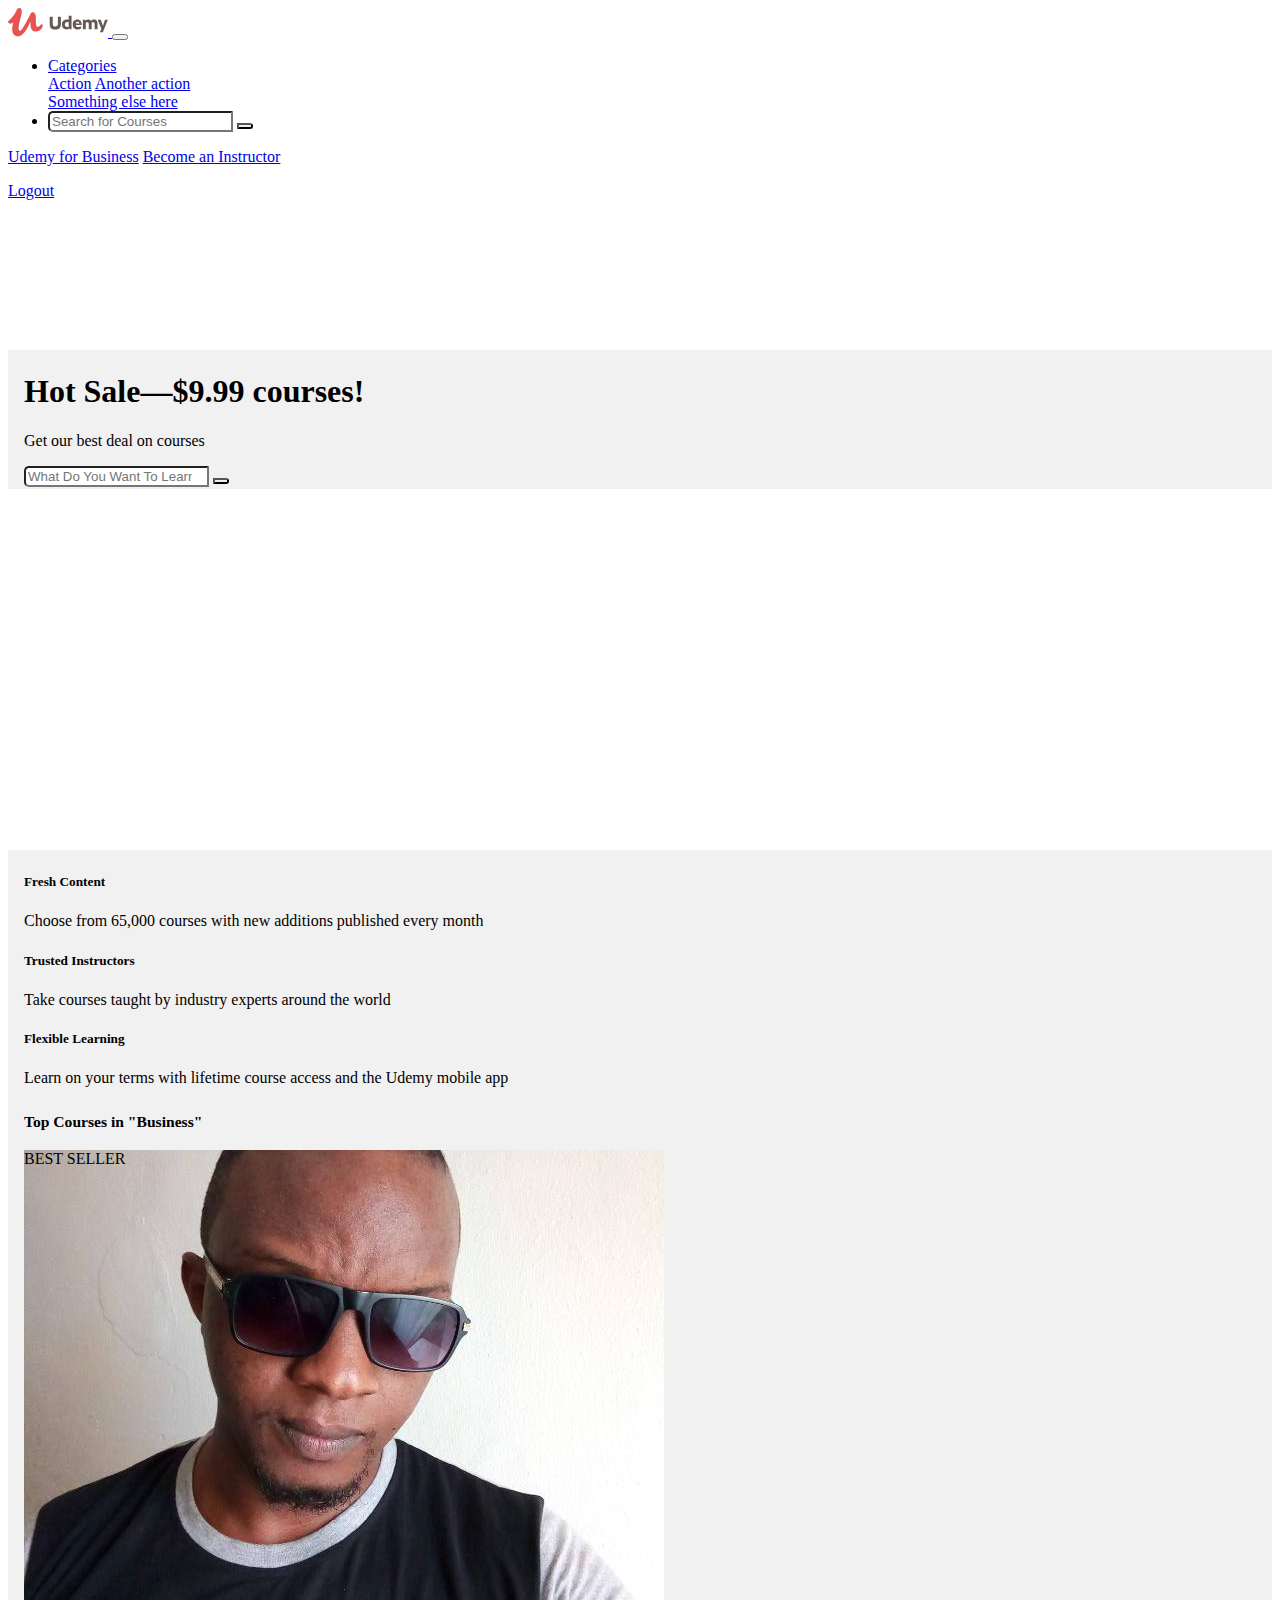
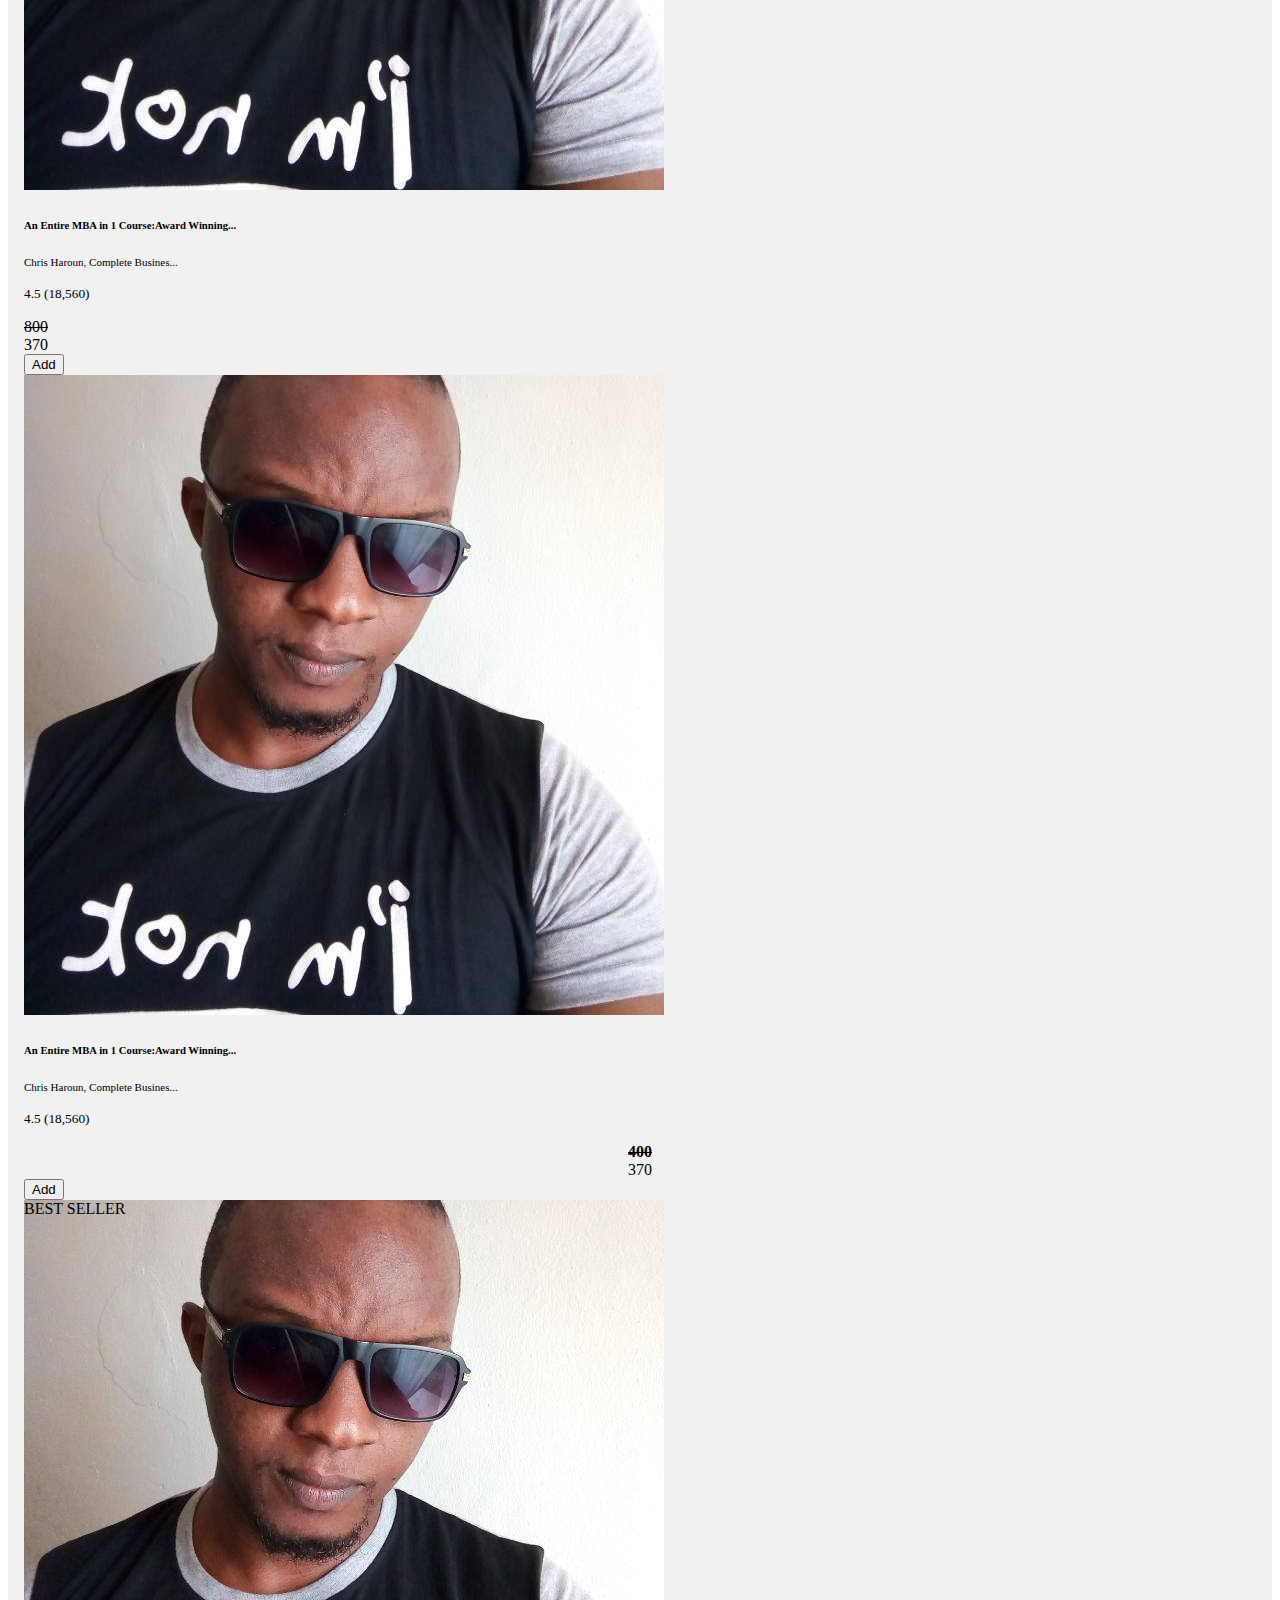
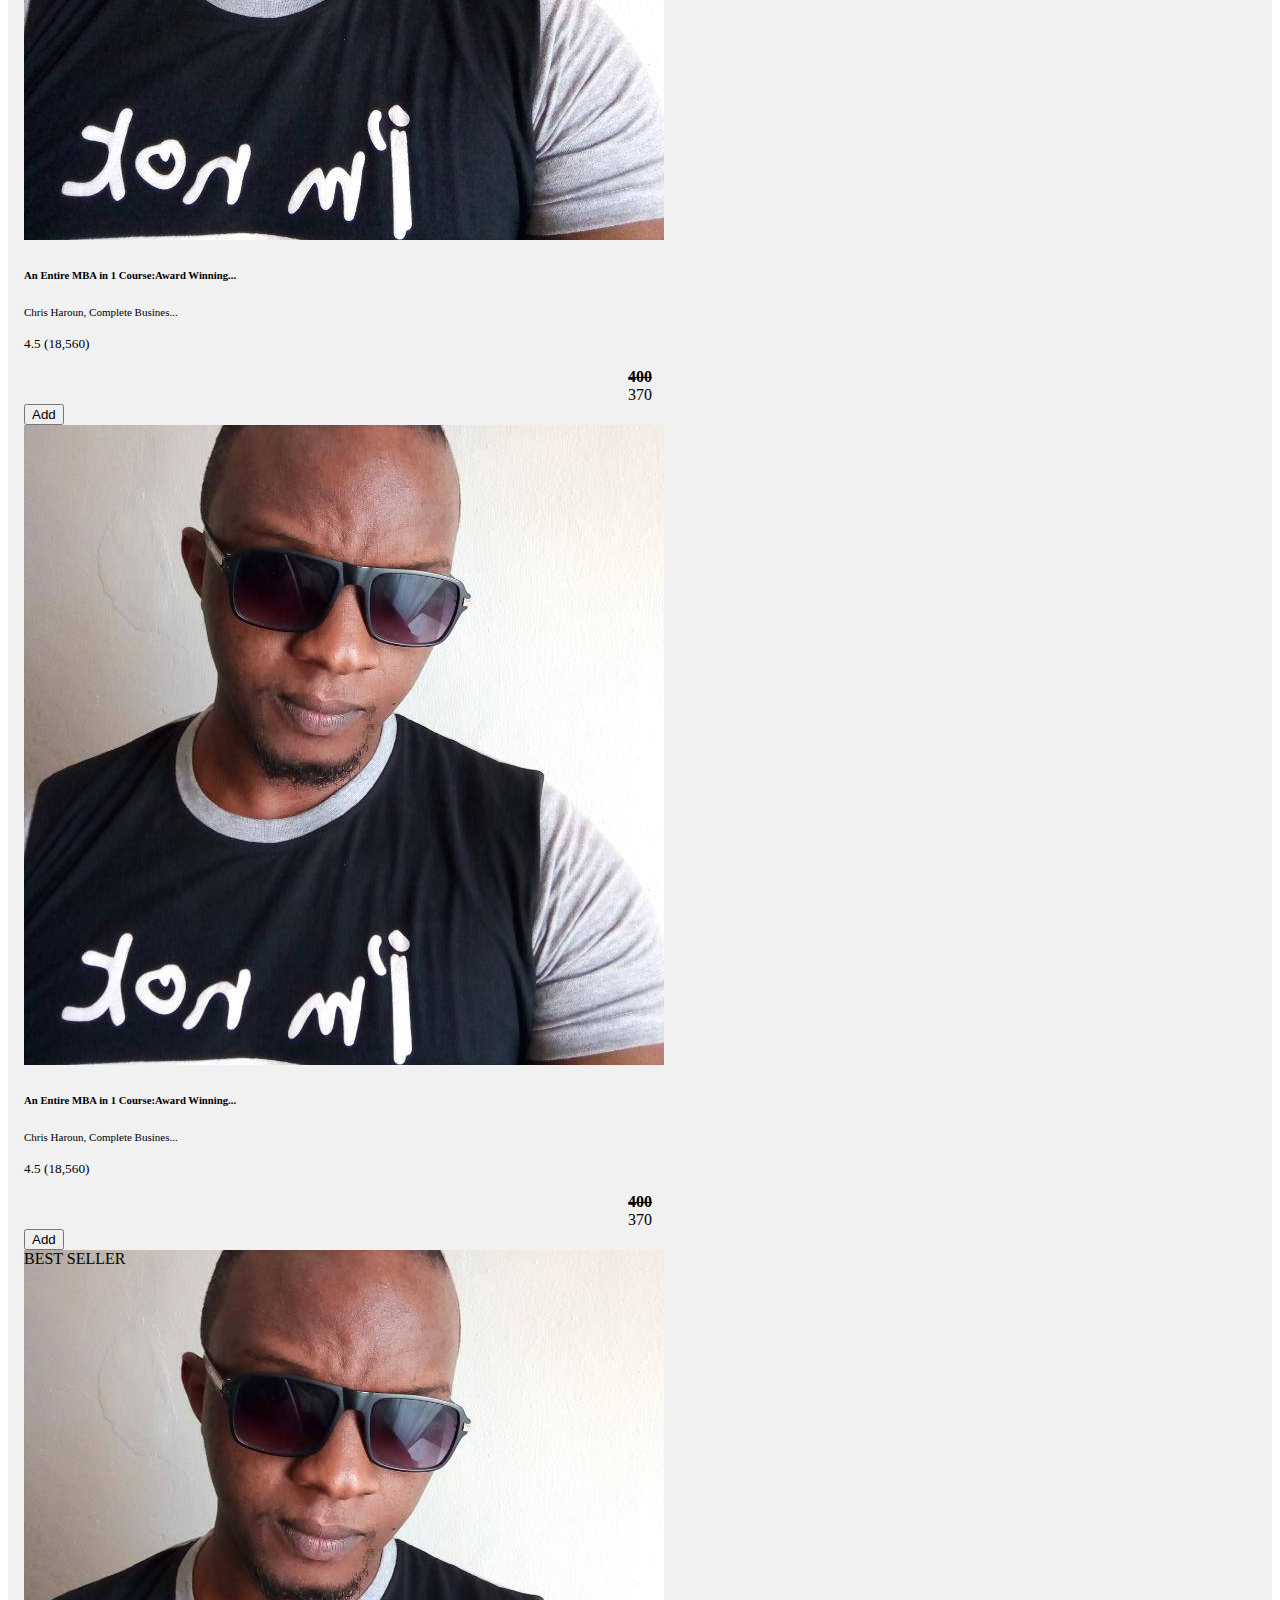
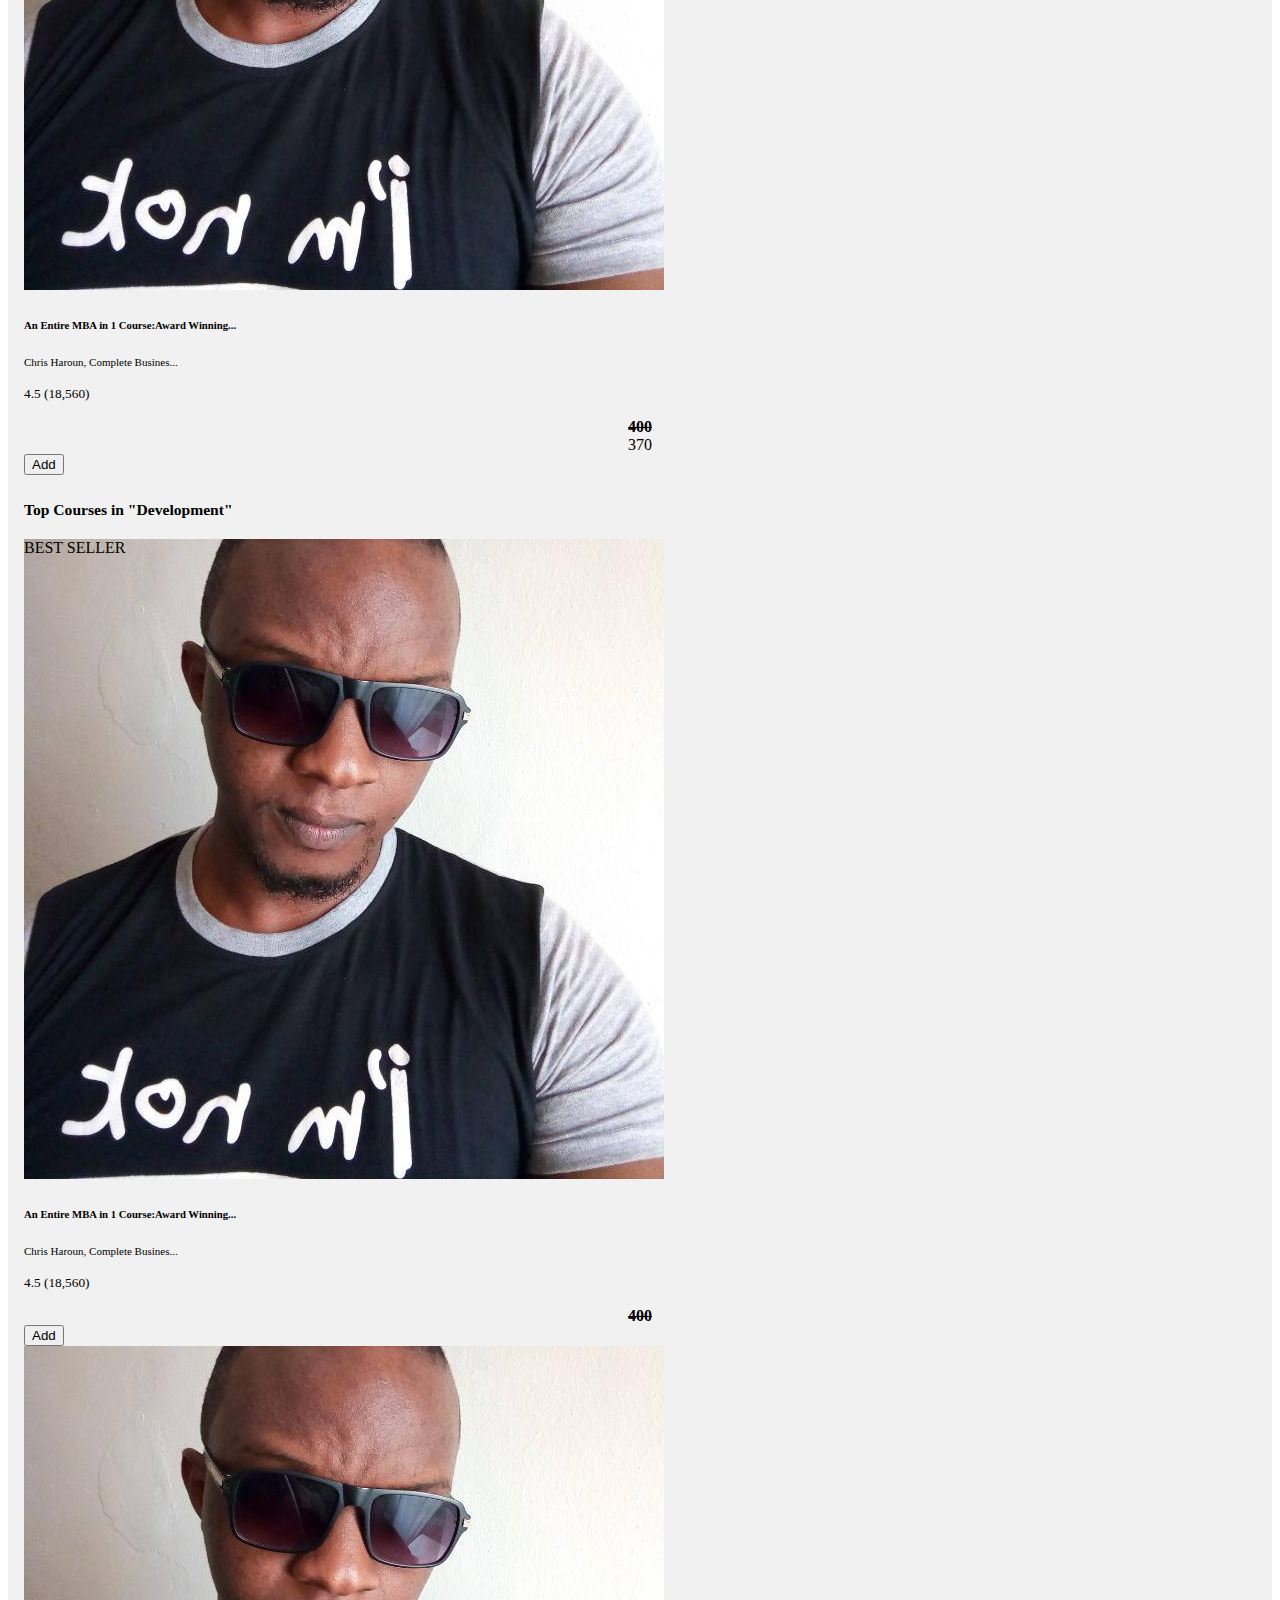
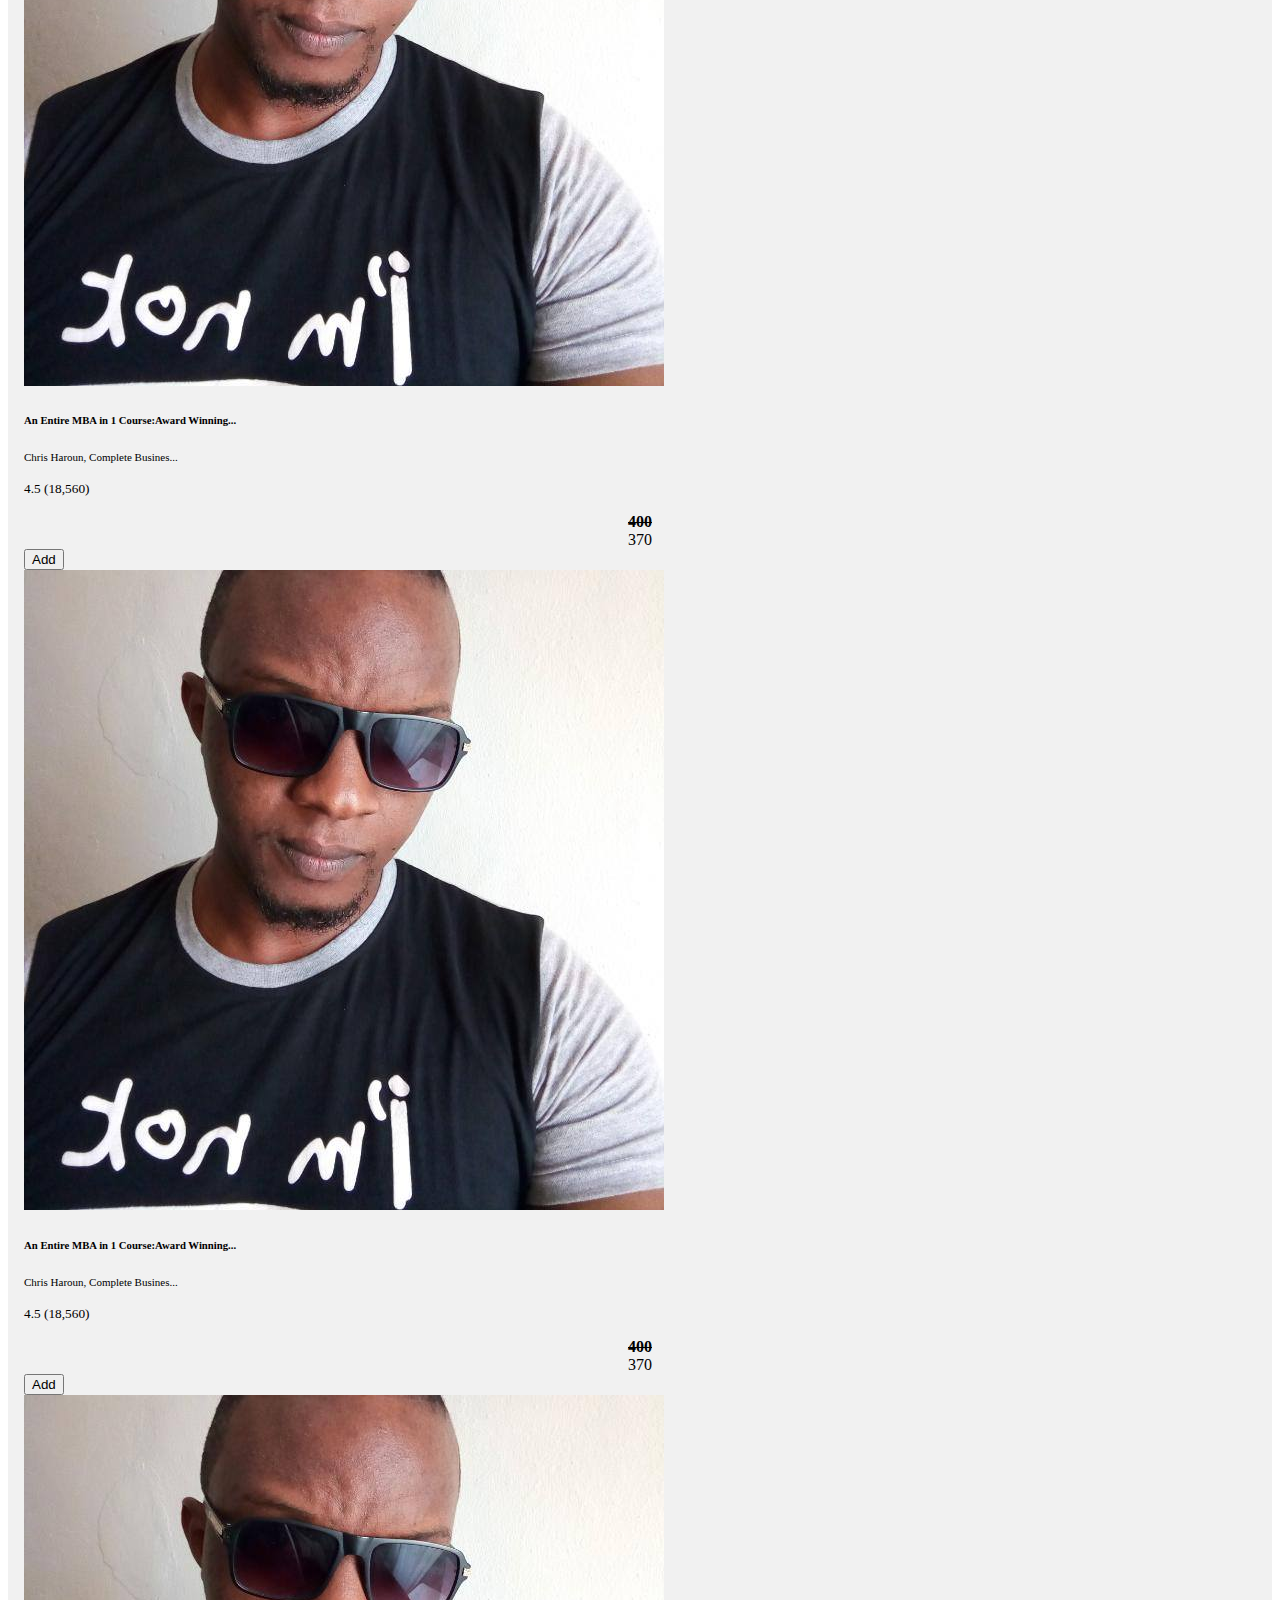
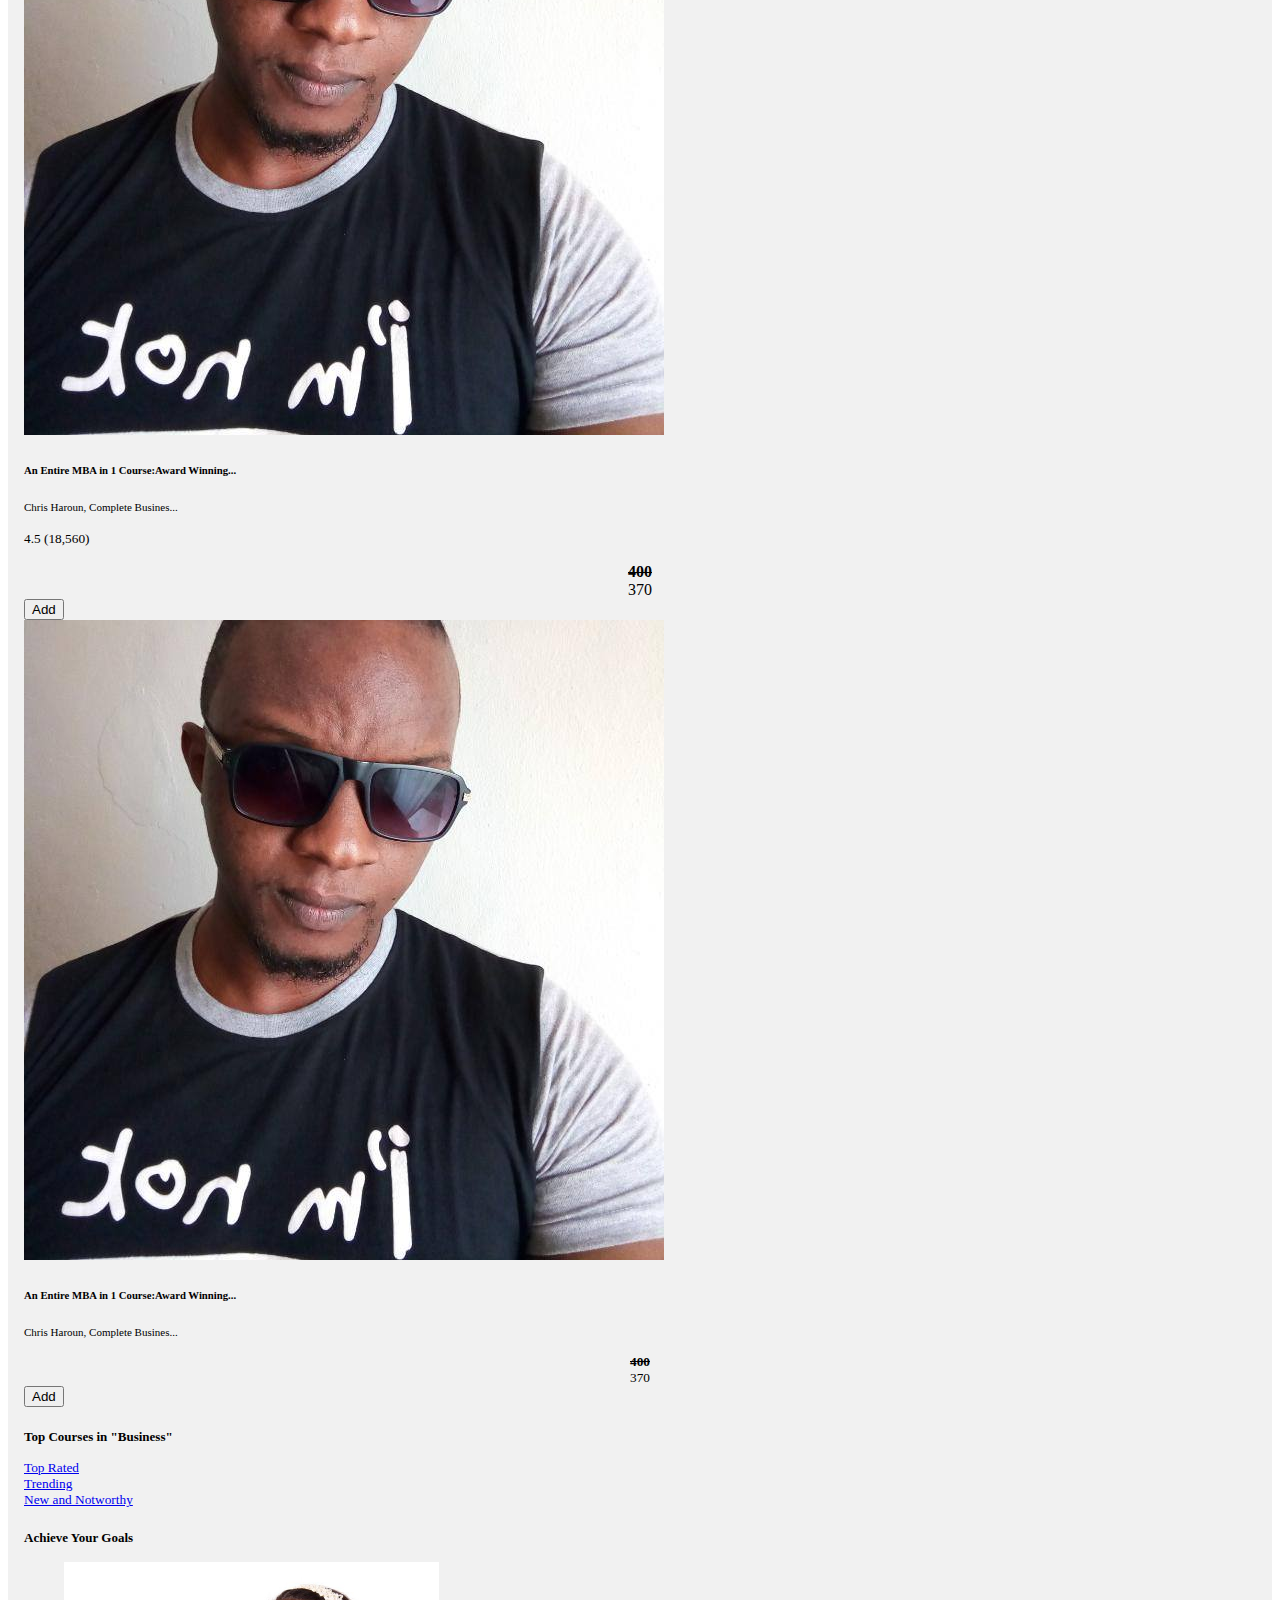
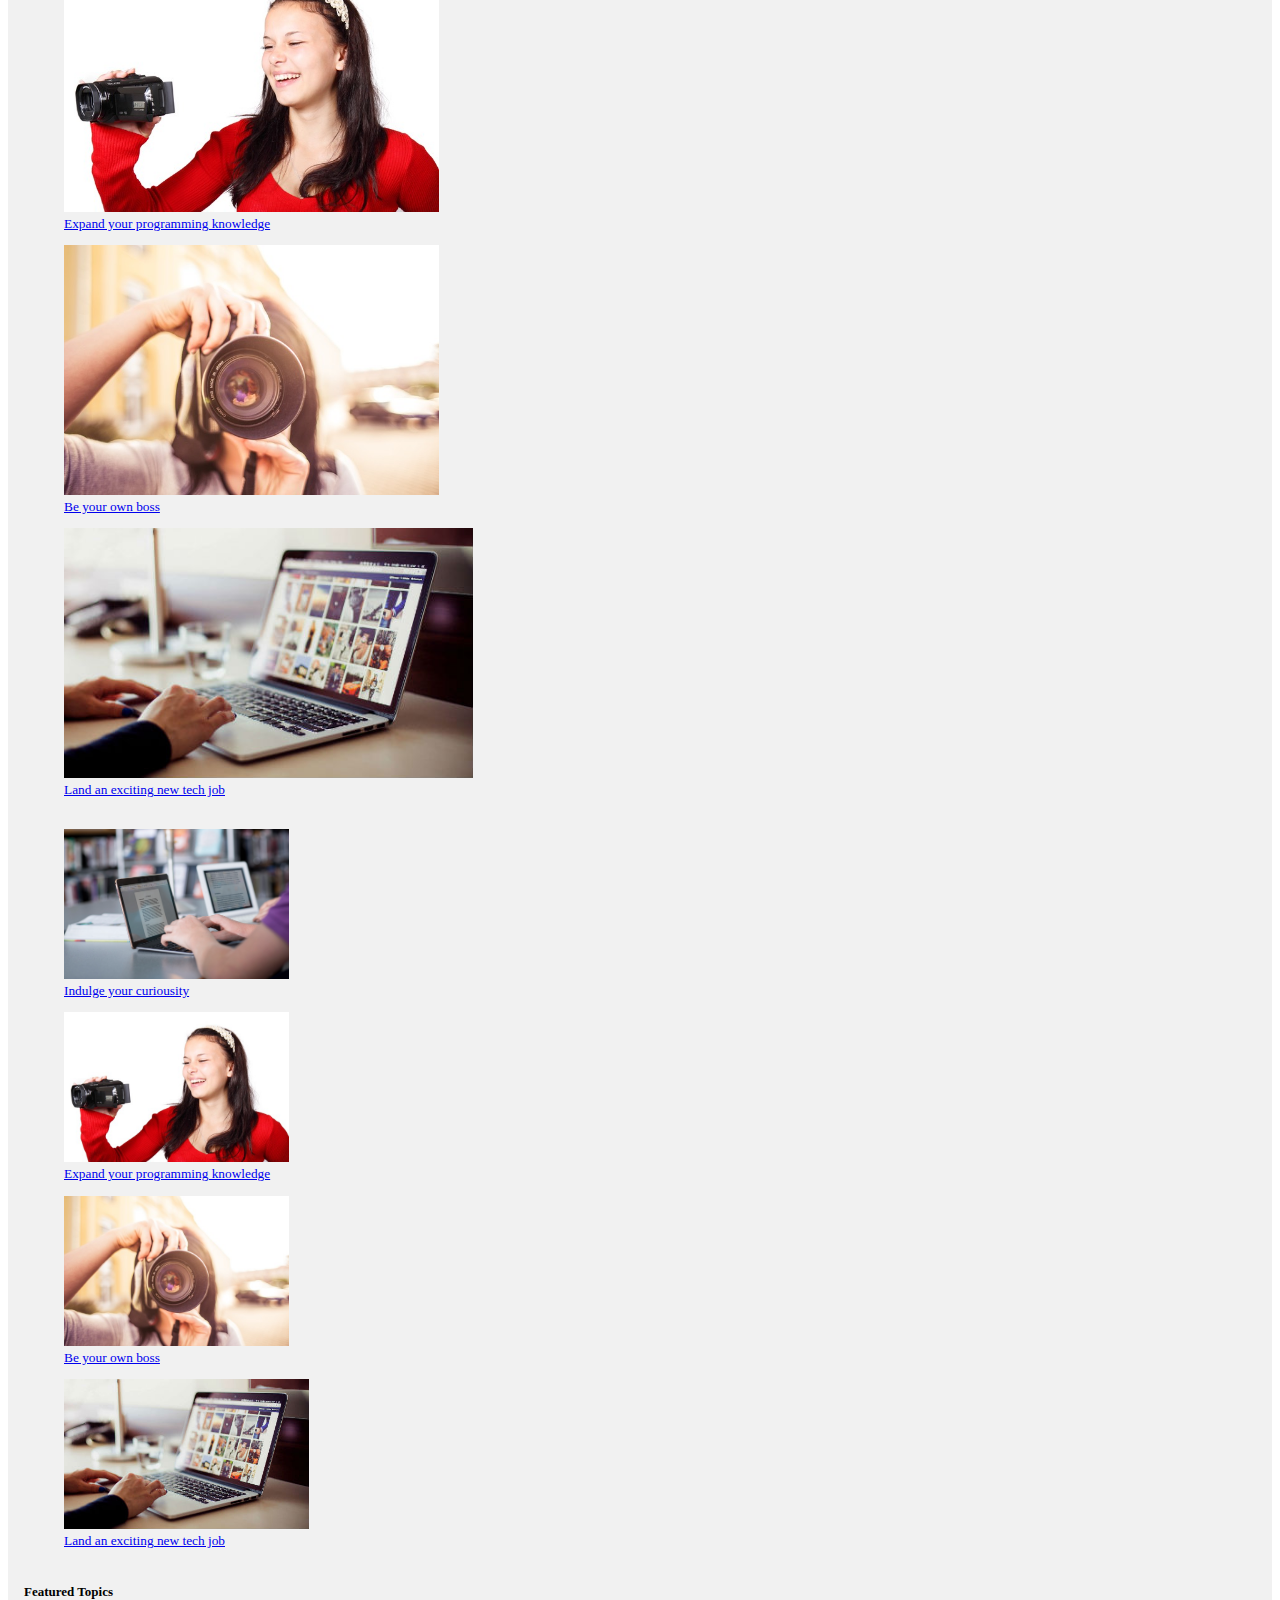
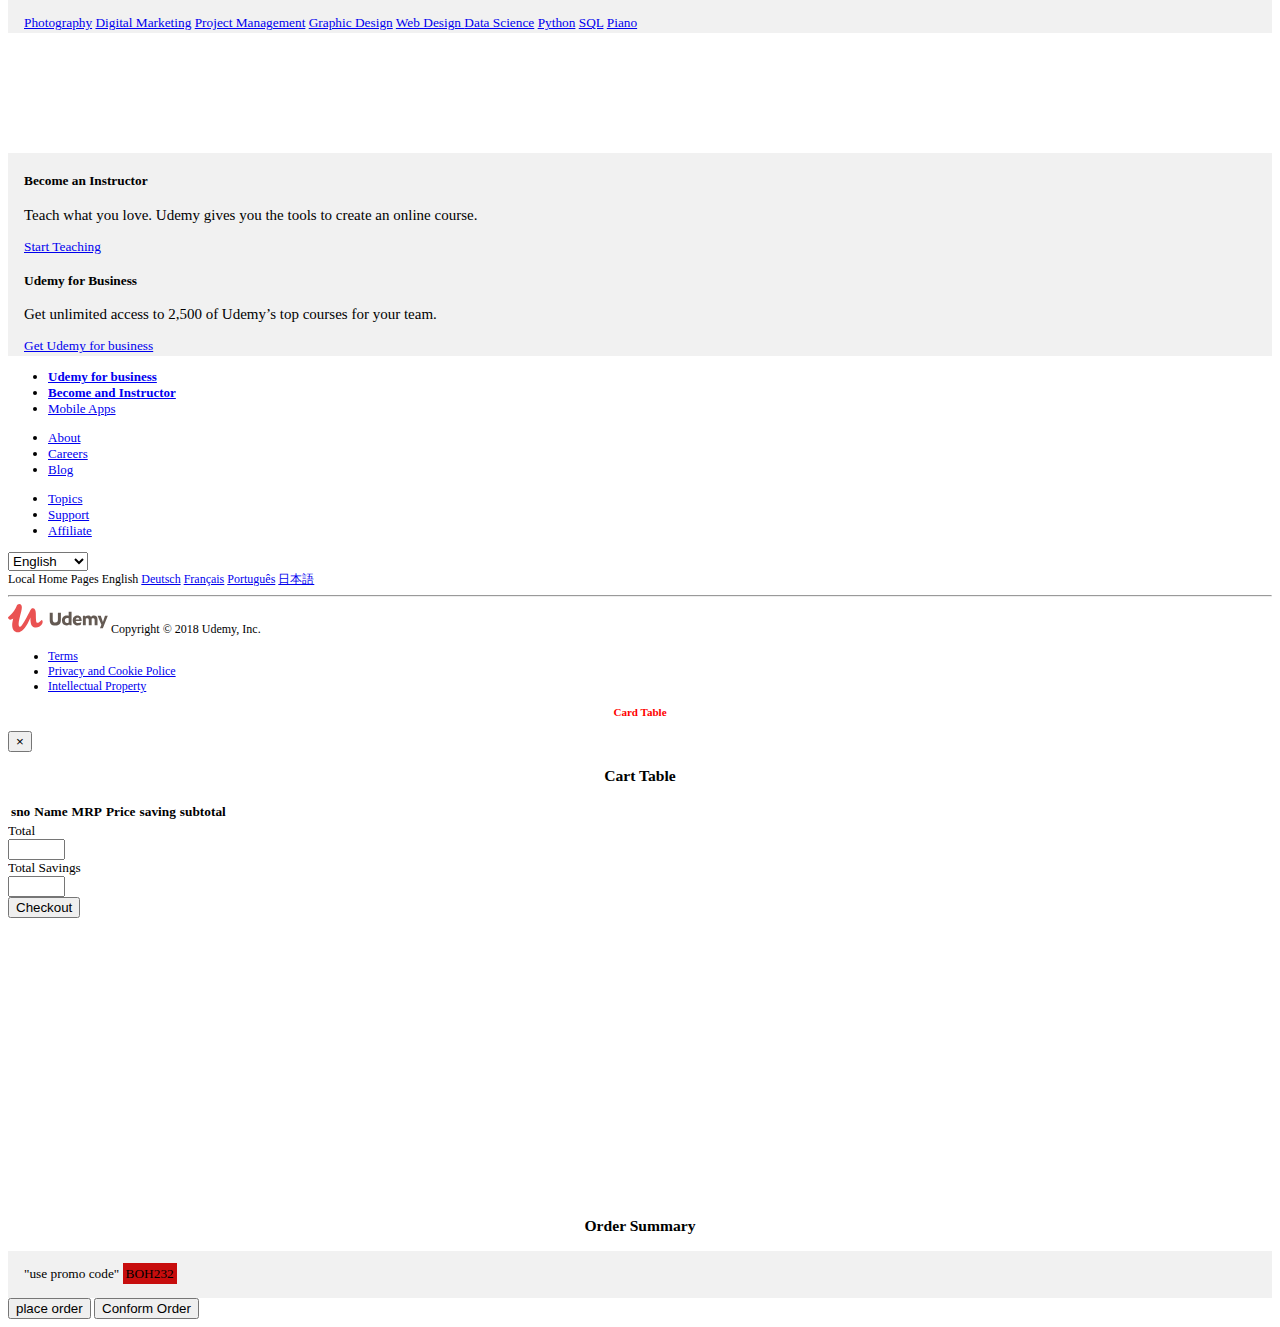
<file: index.html>
<!doctype html>
<html lang="en">

<head>
  <!-- Required meta tags -->
  <meta charset="utf-8">
  <meta name="viewport" content="width=device-width, initial-scale=1, shrink-to-fit=no">

  <!-- Bootstrap CSS -->
  <link rel="stylesheet" href="https://stackpath.bootstrapcdn.com/bootstrap/4.1.1/css/bootstrap.min.css"
    integrity="sha384-WskhaSGFgHYWDcbwN70/dfYBj47jz9qbsMId/iRN3ewGhXQFZCSftd1LZCfmhktB" crossorigin="anonymous">
  <link rel="stylesheet" href="style.css">
  <link rel="stylesheet" href="https://use.fontawesome.com/releases/v5.0.13/css/all.css"
    integrity="sha384-DNOHZ68U8hZfKXOrtjWvjxusGo9WQnrNx2sqG0tfsghAvtVlRW3tvkXWZh58N9jp" crossorigin="anonymous">
  
  <title>Hello, world!</title>
  
</head>



<body>


  <nav class="navbar navbar-expand-lg navbar-light bg-white">
    <a class="navbar-brand mb-3" href="#">
      <img src="images/logo-coral.svg" width="100px">
    </a>

    <button class="navbar-toggler" type="button" data-toggle="collapse" data-target="#navbarSupportedContent"
      aria-controls="navbarSupportedContent" aria-expanded="false" aria-label="Toggle navigation">
      <span class="navbar-toggler-icon"></span>
    </button>

    <div class="collapse navbar-collapse " id="navbarSupportedContent">


      <ul class="navbar-nav mr-auto container-fluid">

        <li class="nav-item dropdown">
          <a class="nav-link dropdown-toggle" href="#" id="navbarDropdown" role="button" data-toggle="dropdown"
            aria-haspopup="true" aria-expanded="false">
            <i class="fas fa-list-ul"></i> Categories
          </a>
          <div class="dropdown-menu" aria-labelledby="navbarDropdown">
            <a class="dropdown-item" href="#">Action</a>
            <a class="dropdown-item" href="#">Another action</a>
            <div class="dropdown-divider"></div>
            <a class="dropdown-item" href="#">Something else here</a>
          </div>
        </li>

        <li class="nav-item col-8">
          <form class="form-inline my-2 my-lg-0 inbutton">
            <input class="form-control form-control-lg mr-sm-0 col-8 bg-light border-0 "
              style="border-radius: 5px 0px 0px 5px" type="search" placeholder="Search for Courses" aria-label="Search">

            <button class="btn btn-light btn-lg  my-2 my-sm-0 ml-0 col-2" style="border-radius: 0px 5px 5px 0px;"
              type="submit"><i class="fas fa-search text-danger "></i></button>
          </form>
        </li>

      </ul>


      <a class="nav-link btn btn-light  mx-2" href="#" data-toggle="popover" title="Try Udemy for Business"
        data-placement="bottom" data-trigger="focus" data-content="Get your team access to Udemy’s top 2,500 courses anytime,
                 anywhere.">Udemy for Business</a>
      <a class="nav-link btn btn-light  mx-2" href="#">Become an Instructor</a>
      <a class="nav-link btn btn-light mx-2 rounded-circle" data-toggle="modal" data-target=".bd-example-modal-lg"
        href="#">
        <i class="fas fa-shopping-cart"></i>
        <p class="span"id="span"></p>
      </a>
     <a class="nav-link btn btn-light mx-2 rounded-circle" href="#"><i class="fa-solid fa-bell"></i></a>
    
      <a class="nav-link btn btn-outline-dark" onclick="out()"href="#">Logout</a>




    </div>
  </nav>



  <div class="jumbotron big-banner mb-0 jumbotron-fluid" style="height: 500px; padding-top: 150px;">


    <div class="container">
      <div class="row align-items-center">
        <div class="col">

          <div class="col-md-4 text-dark">
            <h1 class="display-5">Hot Sale—$9.99 courses!</h1>
            <p class="lead">Get our best deal on courses</p>
          </div>

          <div class="col-md-6">
            <form class="form-inline my-2 my-lg-0">
              <input class="form-control form-control-lg mr-sm-0 col-8
                                 border-right-0 " style="border-radius: 5px 0px 0px 5px; " type="search"
                placeholder="What Do You Want To Learn?" aria-label="Search">

              <button class="btn btn-light btn-lg my-2 my-sm-0 col-2 border-left-0"
                style="border-radius: 0px 5px 5px 0px;" type="submit"><i class="fas text-danger fa-search"></i></button>
            </form>
          </div>


        </div>

      </div>
    </div>

  </div>


  <div class="fresh-content text-light py-3">
    <div class="container">
      <div class="row">
        <div class="col-md-4">
          <div class="media">
            <i class="far fa-play-circle mr-3 display-4"></i>
            <div class="media-body">
              <h5 class="mt-0">Fresh Content</h5>
              Choose from 65,000 courses with new additions published every month
            </div>
          </div>
        </div>

        <div class="col-md-4">
          <div class="media">
            <i class="fas fa-ribbon mr-3 display-4"></i>
            <div class="media-body">
              <h5 class="mt-0">Trusted Instructors</h5>
              Take courses taught by industry experts around the world
            </div>
          </div>
        </div>

        <div class="col-md-4">
          <div class="media">
            <i class="fas fa-spinner mr-3 display-4"></i>
            <div class="media-body">
              <h5 class="mt-0">Flexible Learning</h5>
              Learn on your terms with lifetime course access and the Udemy mobile app
            </div>
          </div>
        </div>



      </div>
    </div>
  </div>




  <div class="container mt-5">
    <h3>
      <small class="text-muted">Top Courses in "Business"</small>
    </h3>
    <div class="card-deck">

      <div class="card mx-1 shadow-sm">
        <span class="badge  badge-warning w-50 mt-2" style="position: absolute; z-index: 3">BEST SELLER</span>

        <img class="card-img-top h-50" src="images/course-image.jpg" alt="Card image cap">
        <div class="card-body px-2">
          <h6>An Entire MBA in 1 Course:Award Winning...</h6>
          <p class="card-text" style="font-size: 11px;">Chris Haroun, Complete Busines...</p>
          <p class="card-text"><small class="text-muted">
              <i class="fas fa-star text-warning"></i>
              <i class="fas fa-star text-warning"></i>
              <i class="fas fa-star text-warning"></i>
              <i class="fas fa-star text-warning"></i>
              <i class="fas fa-star-half text-warning"></i>
              4.5 (18,560)</small>
          </p>
          <div>
            <div class="mrp" style="text-decoration: line-through;" class="text-muted">800</div>

          </div>
          <div>
            <div class="price">370</div>
          </div>
          <button id="btn" class="btn btn-danger" onclick="display(event)">Add</button>

        </div>
      </div>


      <div class="card mx-1 ">
        <img class="card-img-top h-50" src="images/course-image.jpg" alt="Card image cap">
        <div class="card-body px-2">
          <h6>An Entire MBA in 1 Course:Award Winning...</h6>
          <p class="card-text" style="font-size: 11px;">Chris Haroun, Complete Busines...</p>
          <p class="card-text"><small class="text-muted">
              <i class="fas fa-star text-warning"></i>
              <i class="fas fa-star text-warning"></i>
              <i class="fas fa-star text-warning"></i>
              <i class="fas fa-star text-warning"></i>
              <i class="fas fa-star-half text-warning"></i>
              4.5 (18,560)</small>

          </p>
          <div>
            <div class="mrp" style="text-decoration: line-through; text-align: center; font-weight: 600;" class="text-muted">400</div>
          </div>
          <div>
            <div class="price" style="text-align:center; font-weight:500">370</div>
          </div>
          <button id="btn" class="btn btn-danger"onclick="display(event)">Add</button>
        </div>
      </div>


      <div class="card mx-1 ">
        <span class="badge  badge-warning w-50 mt-2" style="position: absolute; z-index: 3">BEST SELLER</span>

        <img class="card-img-top h-50" src="images/course-image.jpg" alt="Card image cap">
        <div class="card-body px-2">
          <h6>An Entire MBA in 1 Course:Award Winning...</h6>
          <p class="card-text" style="font-size: 11px;">Chris Haroun, Complete Busines...</p>
          <p class="card-text"><small class="text-muted">
              <i class="fas fa-star text-warning"></i>
              <i class="fas fa-star text-warning"></i>
              <i class="fas fa-star text-warning"></i>
              <i class="fas fa-star text-warning"></i>
              <i class="fas fa-star-half text-warning"></i>
              4.5 (18,560)</small>
           
          </p>
          <div>
            <div class="mrp" style="text-decoration: line-through; text-align: center; font-weight: 600;" class="text-muted">400</div>
          </div>
          <div>
            <div class="price" style="text-align:center; font-weight:500">370</div>
          </div>
          <button id="btn" class="btn btn-danger"onclick="display(event)">Add</button>
        </div>
      </div>


      <div class="card mx-1 ">
        <img class="card-img-top h-50" src="images/course-image.jpg" alt="Card image cap">
        <div class="card-body px-2">
          <h6>An Entire MBA in 1 Course:Award Winning...</h6>
          <p class="card-text" style="font-size: 11px;">Chris Haroun, Complete Busines...</p>
          <p class="card-text"><small class="text-muted">
              <i class="fas fa-star text-warning"></i>
              <i class="fas fa-star text-warning"></i>
              <i class="fas fa-star text-warning"></i>
              <i class="fas fa-star text-warning"></i>
              <i class="fas fa-star-half text-warning"></i>
              4.5 (18,560)</small>
           
          </p>
          <div>
            <div class="mrp" style="text-decoration: line-through; text-align: center; font-weight: 600;" class="text-muted">400</div>
          </div>
          <div>
            <div class="price" style="text-align:center; font-weight:500"> 370</div>
          </div>
          <button id="btn" class="btn btn-danger"onclick="display(event)">Add</button>
        </div>
      </div>



      <div class="card mx-1 ">
        <span class="badge  badge-warning w-50 mt-2" style="position: absolute; z-index: 3">BEST SELLER</span>

        <img class="card-img-top h-50" src="images/course-image.jpg" alt="Card image cap">
        <div class="card-body px-2">
          <h6>An Entire MBA in 1 Course:Award Winning...</h6>
          <p class="card-text" style="font-size: 11px;">Chris Haroun, Complete Busines...</p>
          <p class="card-text"><small class="text-muted">
              <i class="fas fa-star text-warning"></i>
              <i class="fas fa-star text-warning"></i>
              <i class="fas fa-star text-warning"></i>
              <i class="fas fa-star text-warning"></i>
              <i class="fas fa-star-half text-warning"></i>
              4.5 (18,560)</small>
            
          </p>
          <div>
            <div class="mrp" style="text-decoration: line-through; text-align: center; font-weight: 600;" class="text-muted">400</div>
          </div>
          <div>
            <div class="price" style="text-align:center; font-weight:500"> 370</div>
          </div>
          <button id="btn" class="btn btn-danger"onclick="display(event)">Add</button>
        </div>
      </div>

    </div>




  </div>






  <div class="container mt-5">
    <h3>
      <small class="text-muted">Top Courses in "Development"</small>
    </h3>
    <div class="card-deck">

      <div class="card mx-1 ">
        <span class="badge  badge-warning w-50 mt-2" style="position: absolute; z-index: 3">BEST SELLER</span>
        <img class="card-img-top h-50" src="images/course-image.jpg" alt="Card image cap">
        <div class="card-body px-2">
          <h6>An Entire MBA in 1 Course:Award Winning...</h6>
          <p class="card-text" style="font-size: 11px;">Chris Haroun, Complete Busines...</p>
          <p class="card-text"><small class="text-muted">
              <i class="fas fa-star text-warning"></i>
              <i class="fas fa-star text-warning"></i>
              <i class="fas fa-star text-warning"></i>
              <i class="fas fa-star text-warning"></i>
              <i class="fas fa-star-half text-warning"></i>
              4.5 (18,560)</small>
            
          </p>
          <div>
            <div class="mrp" style="text-decoration: line-through; text-align: center; font-weight: 600;" class="text-muted">400</div>
          </div>
          <div>
            <div class="price" style="text-align:center; font-weight:500"></div>
          </div>
          <button id="btn" class="btn btn-danger"onclick="display(event)">Add</button>
        </div>
      </div>


      <div class="card mx-1 ">
        <img class="card-img-top h-50" src="images/course-image.jpg" alt="Card image cap">
        <div class="card-body px-2">
          <h6>An Entire MBA in 1 Course:Award Winning...</h6>
          <p class="card-text" style="font-size: 11px;">Chris Haroun, Complete Busines...</p>
          <p class="card-text"><small class="text-muted">
              <i class="fas fa-star text-warning"></i>
              <i class="fas fa-star text-warning"></i>
              <i class="fas fa-star text-warning"></i>
              <i class="fas fa-star text-warning"></i>
              <i class="fas fa-star-half text-warning"></i>
              4.5 (18,560)</small>
           
          </p>
          <div>
            <div class="mrp" style="text-decoration: line-through; text-align: center; font-weight: 600;" class="text-muted">400</div>
          </div>
          <div>
            <div class="price" style="text-align:center; font-weight:500">370</div>
          </div>
          <button id="btn" class="btn btn-danger"onclick="display(event)">Add</button>
        </div>
      </div>


      <div class="card mx-1 ">
        <img class="card-img-top h-50" src="images/course-image.jpg" alt="Card image cap">
        <div class="card-body px-2">
          <h6>An Entire MBA in 1 Course:Award Winning...</h6>
          <p class="card-text" style="font-size: 11px;">Chris Haroun, Complete Busines...</p>
          <p class="card-text"><small class="text-muted">
              <i class="fas fa-star text-warning"></i>
              <i class="fas fa-star text-warning"></i>
              <i class="fas fa-star text-warning"></i>
              <i class="fas fa-star text-warning"></i>
              <i class="fas fa-star-half text-warning"></i>
              4.5 (18,560)</small>
          
          </p>
          <div>
            <div class="mrp" style="text-decoration: line-through; text-align: center; font-weight: 600;" class="text-muted">400</div>
          </div>
          <div>
            <div class="price" style="text-align:center; font-weight:500">370</div>
          </div>
          <button id="btn" class="btn btn-danger"onclick="display(event)">Add</button>
        </div>
      </div>


      <div class="card mx-1 ">
        <img class="card-img-top h-50" src="images/course-image.jpg" alt="Card image cap">
        <div class="card-body px-2">
          <h6>An Entire MBA in 1 Course:Award Winning...</h6>
          <p class="card-text" style="font-size: 11px;">Chris Haroun, Complete Busines...</p>
          <p class="card-text"><small class="text-muted">
              <i class="fas fa-star text-warning"></i>
              <i class="fas fa-star text-warning"></i>
              <i class="fas fa-star text-warning"></i>
              <i class="fas fa-star text-warning"></i>
              <i class="fas fa-star-half text-warning"></i>
              4.5 (18,560)</small>
           
          </p>
          <div>
            <div class="mrp" style="text-decoration: line-through; text-align: center; font-weight: 600;" class="text-muted">400</div>
          </div>
          <div>
            <div class="price" style="text-align:center; font-weight:500"> 370</div>
          </div>
          <button id="btn" class="btn btn-danger"onclick="display(event)">Add</button>
        </div>
      </div>



      <div class="card mx-1 ">
        <img class="card-img-top h-50" src="images/course-image.jpg" alt="Card image cap">
        <div class="card-body px-2">
          <h6>An Entire MBA in 1 Course:Award Winning...</h6>
          <p class="card-text" style="font-size: 11px;">Chris Haroun, Complete Busines...</p>
          <p class="card-text"><small class="text-muted">
              <i class="fas fa-star text-warning"></i>
              <i class="fas fa-star text-warning"></i>
              <i class="fas fa-star text-warning"></i>
              <i class="fas fa-star text-warning"></i>
              <i class="fas fa-star-half text-warning"></i>
          </p>
              <div>
                <div class="mrp" style="text-decoration: line-through; text-align: center; font-weight: 600;" class="text-muted">400</div>
              </div>
              <div>
                <div class="price" style="text-align:center; font-weight:500">370</div>
              </div>
              <button id="btn" class="btn btn-danger"onclick="display(event)">Add</button>
          
        </div>
      </div>

    </div>




  </div>


  <div class="container mt-5">
    <h3>
      <small class="text-muted">Top Courses in "Business"</small>
    </h3>

    <div class="row">
      <div class="col">
        <a href="#" class="btn btn-primary btn-block btn-lg">Top Rated</a>
      </div>
      <div class="col">
        <a href="#" class="btn btn-secondary btn-block btn-lg">Trending</a>
      </div>
      <div class="col">
        <a href="#" class="btn btn-info btn-block btn-lg">New and Notworthy</a>
      </div>
    </div>

  </div>




  <div class="container mt-5">
    <h3>
      <small class="text-muted">Achieve Your Goals</small>
    </h3>

    <div class="row">
      <div class="col-md-4">
        <a href="#">
          <figure class="figure">
            <img src="images/woman_photo2.jpg" style="height: 250px;" class="figure-img img-fluid rounded"
              alt="A generic square placeholder image with rounded corners in a figure.">
            <figcaption class="figure-caption text-center">
              Expand your programming knowledge</figcaption>
          </figure>
        </a>
      </div>
      <div class="col-md-4">
        <a href="#">
          <figure class="figure">
            <img src="images/woman_photo1.jpeg" style="height: 250px;" class="figure-img img-fluid rounded"
              alt="A generic square placeholder image with rounded corners in a figure.">
            <figcaption class="figure-caption text-center">
              Be your own boss</figcaption>
          </figure>
        </a>
      </div>
      <div class="col-md-4">
        <a href="#">
          <figure class="figure">
            <img src="images/laptop1.jpg" style="height: 250px;" class="figure-img img-fluid rounded"
              alt="A generic square placeholder image with rounded corners in a figure.">
            <figcaption class="figure-caption text-center">
              Land an exciting new tech job</figcaption>
          </figure>
        </a>
      </div>
    </div>

  </div>




  <div class="container mt-3">
    <div class="row">
      <div class="col-md-3">
        <a href="#">
          <figure class="figure">
            <img src="images/laptop2.jpg" style="height: 150px;" class="figure-img img-fluid rounded"
              alt="A generic square placeholder image with rounded corners in a figure.">
            <figcaption class="figure-caption text-center">
              Indulge your curiousity</figcaption>
          </figure>
        </a>
      </div>

      <div class="col-md-3">
        <a href="#">
          <figure class="figure">
            <img src="images/woman_photo2.jpg" style="height: 150px;" class="figure-img img-fluid rounded"
              alt="A generic square placeholder image with rounded corners in a figure.">
            <figcaption class="figure-caption text-center">
              Expand your programming knowledge</figcaption>
          </figure>
        </a>
      </div>
      <div class="col-md-3">
        <a href="#">
          <figure class="figure">
            <img src="images/woman_photo1.jpeg" style="height: 150px;" class="figure-img img-fluid rounded"
              alt="A generic square placeholder image with rounded corners in a figure.">
            <figcaption class="figure-caption text-center">
              Be your own boss</figcaption>
          </figure>
        </a>
      </div>
      <div class="col-md-3">
        <a href="#">
          <figure class="figure">
            <img src="images/laptop1.jpg" style="height: 150px;" class="figure-img img-fluid rounded"
              alt="A generic square placeholder image with rounded corners in a figure.">
            <figcaption class="figure-caption text-center">
              Land an exciting new tech job</figcaption>
          </figure>
        </a>
      </div>
    </div>

  </div>



  <div class="container mt-5">
    <h3>
      <small class="text-muted">Featured Topics</small>
    </h3>

    <a href="#" class="btn btn-light shadow">Photography</a>
    <a href="#" class="btn btn-light shadow mx-1">Digital Marketing</a>
    <a href="#" class="btn btn-light shadow mx-1">Project Management</a>
    <a href="#" class="btn btn-light shadow mx-1">Graphic Design</a>
    <a href="#" class="btn btn-light shadow mx-1">Web Design </a>
    <a href="#" class="btn btn-light shadow mx-1">Data Science</a>
    <a href="#" class="btn btn-light shadow mx-1">Python</a>
    <a href="#" class="btn btn-light shadow mx-1">SQL</a>
    <a href="#" class="btn btn-light shadow mx-1">Piano</a>
  </div>


  <div class="container " style="margin-top: 120px;">
    <div class="row">
      <div class="col text-center border-right">
        <div class="col-8 offset-1">
          <h4>Become an Instructor</h4>
          <p class="lead" style="font-size: 15px;">Teach what you love. Udemy gives you the tools to create an online
            course.</p>
          <a href="#" class="btn btn-lg btn-danger">Start Teaching</a>
        </div>
      </div>

      <div class="col text-center">
        <div class="col-8 offset-1">
          <h4>Udemy for Business</h4>
          <p class="lead" style="font-size: 15px;">Get unlimited access to 2,500 of Udemy’s top courses for your team.
          </p>
          <a href="#" class="btn btn-lg btn-danger">Get Udemy for business</a>
        </div>
      </div>


    </div>
  </div>


  <div class="row pt-5 px-3 border-top mt-5 " style="font-size: 13px;">
    <div class="col">


      <ul class="nav flex-column">
        <li class="nav-item">
          <a class="nav-link text-info" href="#"><b>Udemy for business</b></a>
        </li>
        <li class="nav-item">
          <a class="nav-link text-info" href="#"><b>Become and Instructor</b></a>
        </li>
        <li class="nav-item">
          <a class="nav-link text-info" href="#">Mobile Apps</a>
        </li>
      </ul>


    </div>
    <div class="col">

      <ul class="nav flex-column">
        <li class="nav-item">
          <a class="nav-link text-info" href="#">About</a>
        </li>
        <li class="nav-item">
          <a class="nav-link text-info" href="#">Careers</a>
        </li>
        <li class="nav-item">
          <a class="nav-link text-info" href="#">Blog</a>
        </li>
      </ul>

    </div>
    <div class="col">

      <ul class="nav flex-column">
        <li class="nav-item">
          <a class="nav-link text-info" href="#">Topics</a>
        </li>
        <li class="nav-item">
          <a class="nav-link text-info" href="#">Support</a>
        </li>
        <li class="nav-item">
          <a class="nav-link text-info" href="#">Affiliate</a>
        </li>
      </ul>

    </div>
    <div class="col">
      <form>
        <div class="form-group col-6 float-right">
          <select class="form-control" id="exampleFormControlSelect2">
            <option><i class="fas fa-globe"></i> English</option>
            <option>Japanese</option>
            <option>Yoruba</option>
            <option>Igbo</option>
            <option>Hausa</option>
          </select>
        </div>
      </form>

    </div>
  </div>
  <nav class="nav mt-5 ml-3" style="font-size: 12px;">
    <span class="nav-link active text-muted font-weight-bold">Local Home Pages</span>
    <span class="nav-link">English</span>
    <a class="nav-link text-info" href="#">Deutsch</a>
    <a class="nav-link text-info" href="#">Français</a>
    <a class="nav-link text-info" href="#">Português</a>
    <a class="nav-link text-info" href="#">日本語</a>
  </nav>
  <hr />

  <div class="row" style="font-size: 12px;">
    <div class="col pl-5">
      <img src="images/logo-coral.svg" width="100px" class="mr-5"> <span>Copyright © 2018 Udemy, Inc.</span>
    </div>
    <div class="col">
      <ul class="nav justify-content-end">
        <li class="nav-item">
          <a class="nav-link active text-info" href="#">Terms</a>
        </li>
        <li class="nav-item">
          <a class="nav-link text-info" href="#">Privacy and Cookie Police</a>
        </li>
        <li class="nav-item">
          <a class="nav-link text-info" href="#">Intellectual Property</a>
        </li>
      </ul>

    </div>
  </div>

  <div class="modal fade bd-example-modal-lg" tabindex="-1" role="dialog" aria-labelledby="myLargeModalLabel"
  aria-hidden="true"> 
  <div class="modal-dialog modal-lg">
    <div class="modal-content">
      <div class="modal-header">
        <h5 class="modal-title" id="exampleModalLongTitle">Card Table</h5>
        <button type="button" class="close" data-dismiss="modal" aria-label="Close">
          <span aria-hidden="true">&times;</span>
        </button>
      </div>
      <div class="row">
        <div class="col-lg-7">
          <div class="col-lg">
            <h3 class="heading">Cart Table</h3>
            <table class="table table-bordered">
            <thead>
              <tr>
                <th>sno</th>
                <th>Name</th>
                <th>MRP</th>
                <th>Price</th>
                <th>saving</th>
                <th>subtotal</th>
              </tr>
            </thead>
            <tbody id="tbody" class="tbody">
            </tbody>
          </table>
          
          </div>

          <div class="col-lg">


           <div class="total">
            <label for="">Total</label>
            <input type="text" id="total" size="4" readonly>
          </div>
          <div class="total">
            <label for="">Total Savings</label>
            <input type="text" id="totalsave" size="4" readonly>
          </div>
          <div class="button">
            <button type="button" class="btn btn-primary" data-bs-toggle="modal" onclick="check()"
              data-bs-target="#exampleModal">
              Checkout
            </button>

            </div>
          </div>
        </div>


     
          <div class="col-lg-5">
            <h3 class="heading">Order Summary</h3>
        <div id="order-summary">
          <div class="product">

            <div class="total"></div>
            <div class="saving"></div>
            <div calss="amount"></div>
          </div>
        </div>
        <div class="container">
          <p>
            "use promo code"
            <span class="promo">BOH232</span>
          </p>
        </div>
        <button id="place-order-btn" class="btn btn-primary">place order</button>
        <button class="btn btn-secondary" onclick="conform()">Conform Order</button>
      </div>

      
      </div>
    </div>
  </div> 




      <!-- Optional JavaScript -->
      <!-- jQuery first, then Popper.js, then Bootstrap JS -->
      <script src="https://code.jquery.com/jquery-3.3.1.slim.min.js"
        integrity="sha384-q8i/X+965DzO0rT7abK41JStQIAqVgRVzpbzo5smXKp4YfRvH+8abtTE1Pi6jizo"
        crossorigin="anonymous"></script>
      <script src="https://cdnjs.cloudflare.com/ajax/libs/popper.js/1.14.3/umd/popper.min.js"
        integrity="sha384-ZMP7rVo3mIykV+2+9J3UJ46jBk0WLaUAdn689aCwoqbBJiSnjAK/l8WvCWPIPm49"
        crossorigin="anonymous"></script>
      <script src="https://stackpath.bootstrapcdn.com/bootstrap/4.1.1/js/bootstrap.min.js"
        integrity="sha384-smHYKdLADwkXOn1EmN1qk/HfnUcbVRZyYmZ4qpPea6sjB/pTJ0euyQp0Mk8ck+5T"
        crossorigin="anonymous"></script>
      <script src="script.js"></script>
      
</body>



</html>
</file>
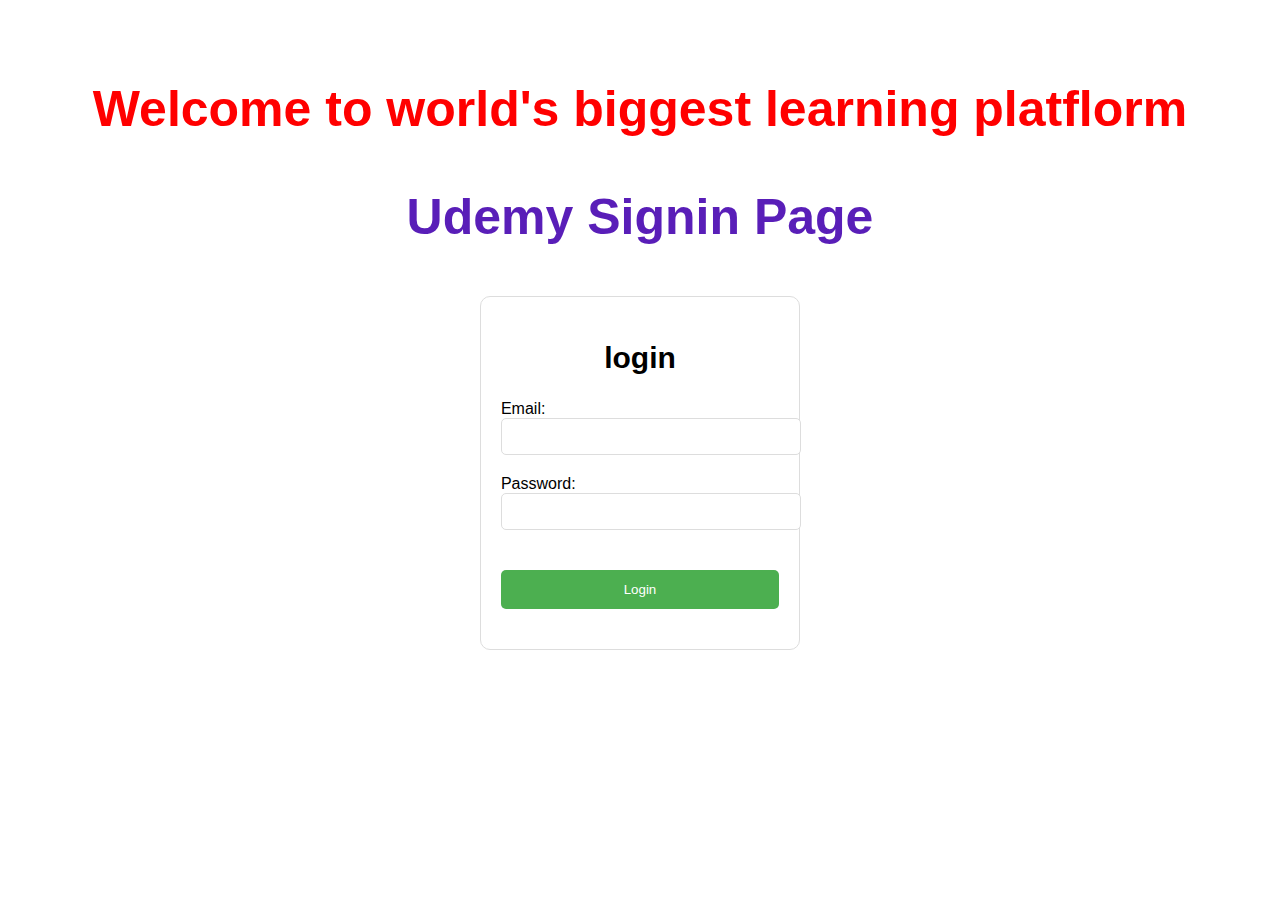
<file: login.html>
<!DOCTYPE html>
<html>
<head>
<title>Login Page</title>
</head>
<style>
  /* General styles */
body {
  font-family: Arial, sans-serif;
  padding: 30px;

}
.container {
    display: flex;
    align-items: center;
    justify-content: center;
    /* height: 100vh; 100% of viewport height */
}
form {
  border: 1px solid #ddd;
  padding: 20px;
  border-radius: 10px;
  margin-bottom: 20px;
}

form label {
  font-weight: bold;
  margin-bottom: 10px;
  display: block;
}

form input {
  padding: 10px;
  margin-bottom: 20px;
  border-radius: 5px;
  border: 1px solid #ddd;
  width: 100%;
}

form input[type="button"] {
  background-color: #4CAF50;
  color: white;
  padding: 12px 20px;
  border: none;
  cursor: pointer;
  width: 100%;
  margin-top: 20px;
}

/* Specific styles for login and signup pages */
.signup-page {
  text-align: center;
}

.signup-page h2 {
  margin-bottom: 50px;
  font-size: 36px;
}

.login-page {
  text-align: center;
}

.login-page h2 {
  margin-bottom: 50px;
  font-size: 36px;
}
.text{
    text-align: center;
    color:red;
    font-size: 50px;
}
.text1{
    text-align: center;
    color:rgb(89, 30, 184);
    font-size: 50px;
}
.text4{
    text-align: center;
    font-weight: bold;
    font-size: 30px;
}

</style>
<body>
  <h2 class="text">Welcome to world's biggest learning platflorm</h2>
    <h3 class="text1">Udemy Signin Page</h3>
<div class="container">
<form>
  <h2 class="text4">login</h2>
  Email: <input type="email" id="email"><br>
  Password: <input type="password" id="password"><br>
  <input type="button" value="Login" onclick="login()">
</form> 
</div>
<script>
function login() {
  var email = document.getElementById("email").value;
  var password = document.getElementById("password").value;
  var storedEmail = localStorage.getItem("email");
  var storedPassword = localStorage.getItem("password");
  
  if (email === storedEmail && password === storedPassword) {
    window.location.href = "index.html";
  } else {
    alert("Incorrect email or password. Please try again.");
  }
}
</script>

</body>
</html>
</file>
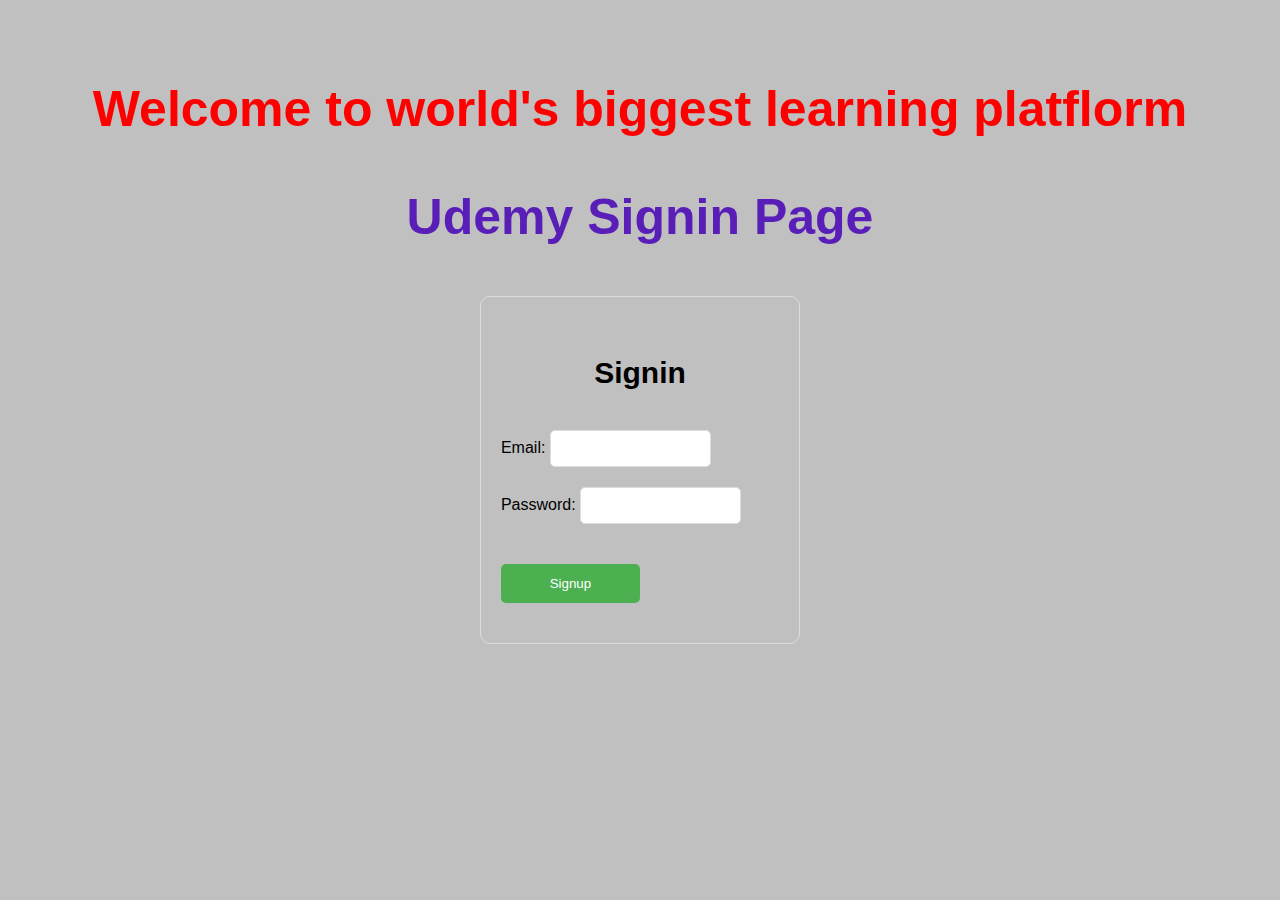
<file: signin.html>
<!DOCTYPE html>
<html>
<head>
<title>Signup Page</title>
</head>
<style>
    /* General styles */
body {
  font-family: Arial, sans-serif;
  padding: 30px;
  background-color: silver;
}
.container {
    display: flex;
    align-items: center;
    justify-content: center;
    /* //height: 100vh; 100% of viewport height */
}
/* form {
    width: 40%; /* adjust as per your need */
    /* margin: auto; /* center the form */


form {
  border: 1px solid #ddd;
  padding: 20px;
  border-radius: 10px;
  margin-bottom: 20px;
}

form label {
  font-weight: bold;
  margin-bottom: 10px;
  display: block;
}

form input {
  padding: 10px;
  margin-bottom: 20px;
  border-radius: 5px;
  border: 1px solid #ddd;
  width: 50%;
}

form input[type="button"] {
  background-color: #4CAF50;
  color: white;
  padding: 12px 20px;
  border: none;
  cursor: pointer;
  width: 50%;
  margin-top: 20px;
}

/* Specific styles for login and signup pages */
.signup-page {
  text-align: center;
}

.signup-page h2 {
  margin-bottom: 50px;
  font-size: 36px;
}

.login-page {
  text-align: center;
}

.login-page h2 {
  margin-bottom: 50px;
  font-size: 36px;
}
.text{
    text-align: center;
    color:red;
    font-size: 50px;
}
.text1{
    text-align: center;
    color:rgb(89, 30, 184);
    font-size: 50px;
}
.text4{
    text-align: center;
    font-weight: bold;
    font-size: 30px;
}
</style>
<body>
    <h2 class="text">Welcome to world's biggest learning platflorm</h2>
    <h3 class="text1">Udemy Signin Page</h3>
<div class="container">
<form>
    <h4 class="text4">Signin </h4>
  Email: <input type="email" id="email"><br>
  Password: <input type="password" id="password"><br>
  <input type="button" value="Signup" onclick="signup()">
</form> 
</div>
<script>
function signup() {
  var email = document.getElementById("email").value;
  var password = document.getElementById("password").value;
  localStorage.setItem("email", email);
  localStorage.setItem("password", password);
  window.location.href = "login.html";
}
</script>

</body>
</html>
</file>
<file: style.css>
.container {
    padding: 2px 16px;
    background-color: #f1f1f1;
  }

  .promo {
    background:rgb(199, 13, 13);
    padding: 3px;
  }

  .expire {
    color:black;
    font-size: medium;
  }

  label {
    display: block;
  }

  .label-class {
    display: block;
  }
  .modal-title{
    text-align: center!important;
    color:red;
    margin:1%;
  }
  .col-lg-7 {
    height: 50vh;
    max-height: 50vh;
    /* border: 1px solid #ddd; */
    overflow-y: scroll;
  } 
  .heading{
    text-align:center;
    color:black;
  }
  /* .span{
  font-variant-numeric: diagonal-fractions;
  } */
</file>
